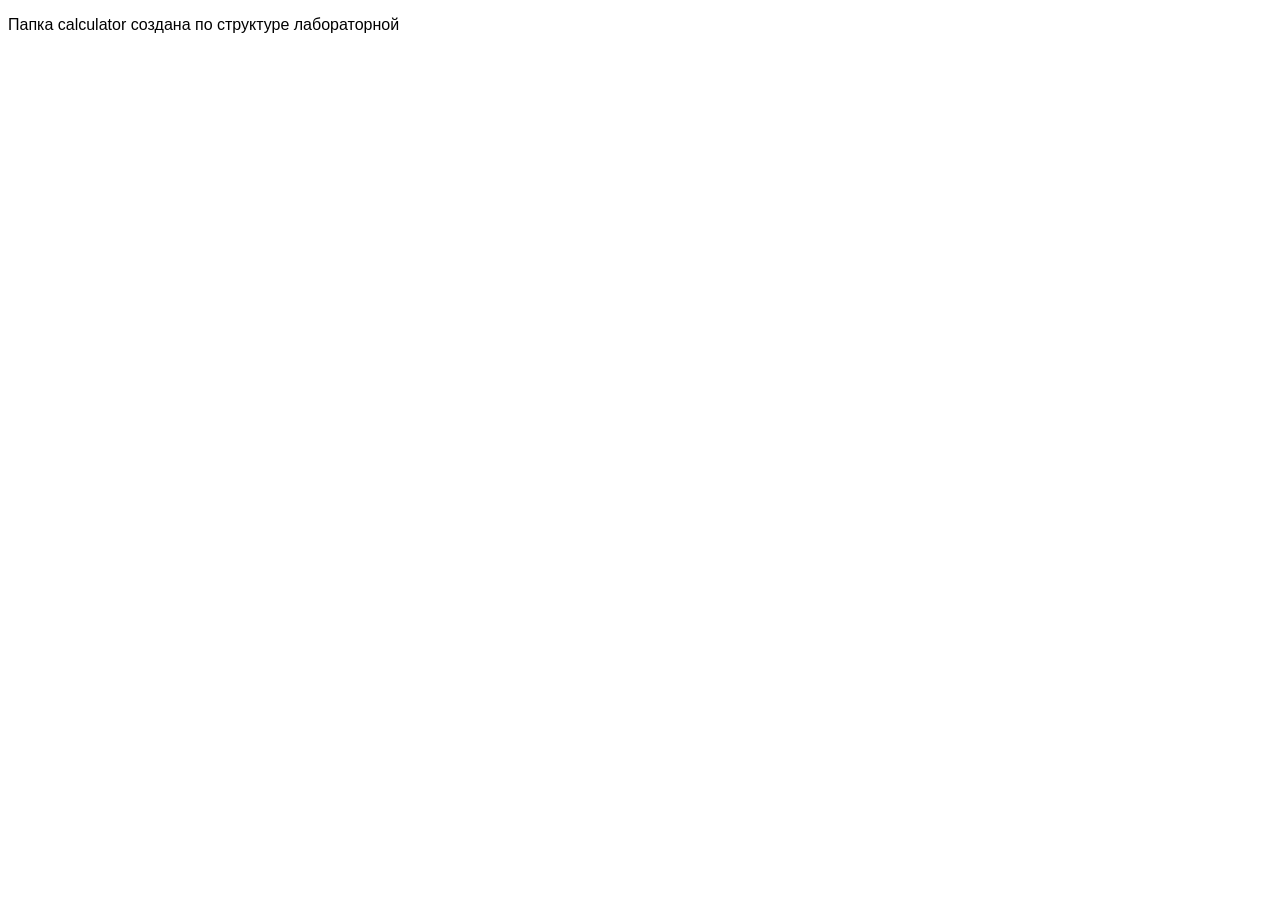
<file: calculator/index.html>
<!DOCTYPE html>
<html lang="ru">
<head>
  <meta charset="UTF-8">
  <meta name="viewport" content="width=device-width, initial-scale=1.0">
  <title>Calculator Placeholder</title>
  <link rel="stylesheet" href="style.css">
</head>
<body>
  <p>Папка calculator создана по структуре лабораторной</p>
  <script src="main.js"></script>
</body>
</html>
</file>
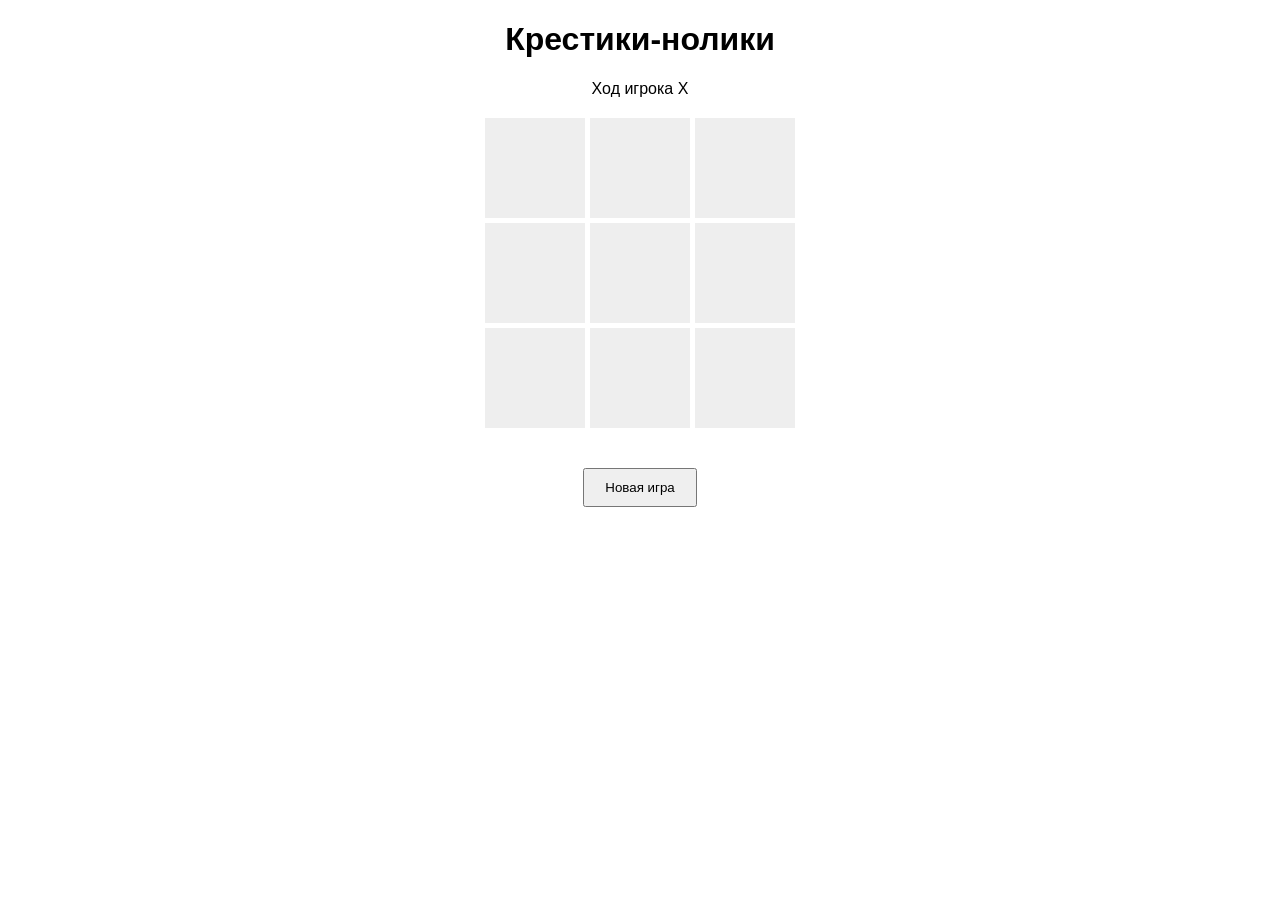
<file: tic-tac-toe/index.html>
<!DOCTYPE html>
<html lang="ru">
<head>
  <meta charset="UTF-8">
  <meta name="viewport" content="width=device-width, initial-scale=1.0">
  <title>Крестики-нолики</title>
  <link rel="stylesheet" href="style.css">
</head>
<body>
  <h1>Крестики-нолики</h1>
  <p id="status">Ход игрока X</p>

  <div class="board">
    <div class="cell" data-index="0"></div>
    <div class="cell" data-index="1"></div>
    <div class="cell" data-index="2"></div>
    <div class="cell" data-index="3"></div>
    <div class="cell" data-index="4"></div>
    <div class="cell" data-index="5"></div>
    <div class="cell" data-index="6"></div>
    <div class="cell" data-index="7"></div>
    <div class="cell" data-index="8"></div>
  </div>

  <button id="restartBtn" type="button">Новая игра</button>

  <script src="main.js"></script>
</body>
</html>
</file>
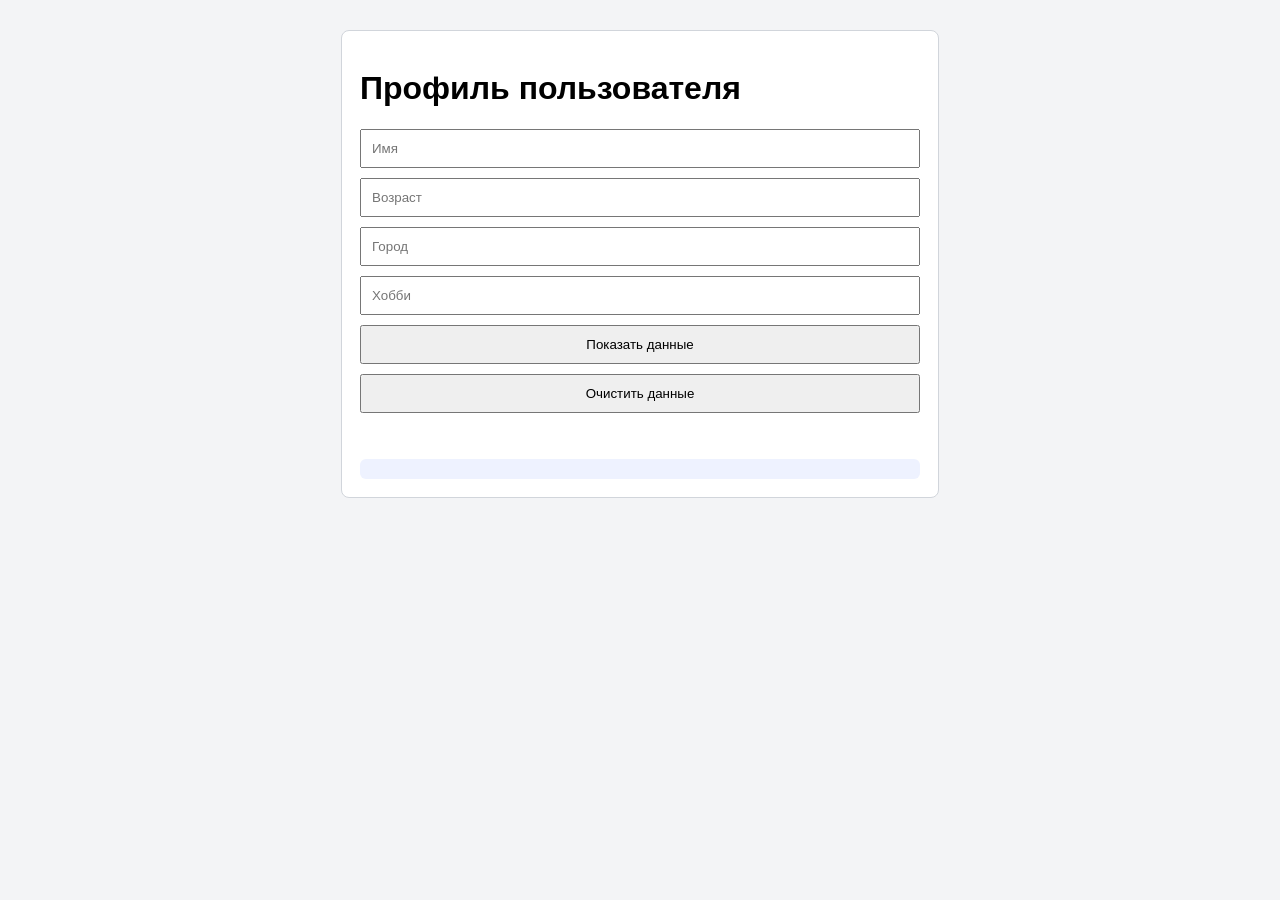
<file: profile.html>
<!DOCTYPE html>
<html lang="ru">
<head>
  <meta charset="UTF-8">
  <meta name="viewport" content="width=device-width, initial-scale=1.0">
  <title>Профиль пользователя</title>
  <link rel="stylesheet" href="profile.css">
</head>
<body>
  <main class="profile-app">
    <h1>Профиль пользователя</h1>
    <form id="profileForm">
      <input id="nameInput" type="text" placeholder="Имя">
      <input id="ageInput" type="number" placeholder="Возраст">
      <input id="cityInput" type="text" placeholder="Город">
      <input id="hobbyInput" type="text" placeholder="Хобби">
      <button type="submit">Показать данные</button>
      <button id="clearBtn" type="button">Очистить данные</button>
    </form>
    <p id="message"></p>
    <div id="result"></div>
  </main>
  <script src="profile.js"></script>
</body>
</html>
</file>
<file: calculator/style.css>
body {
  font-family: Arial, sans-serif;
}
</file>
<file: tic-tac-toe/style.css>
body {
  font-family: Arial, sans-serif;
  text-align: center;
  margin-top: 20px;
}

.board {
  display: grid;
  grid-template-columns: repeat(3, 100px);
  grid-gap: 5px;
  justify-content: center;
  margin: 20px auto;
}

.cell {
  width: 100px;
  height: 100px;
  background: #eeeeee;
  font-size: 48px;
  display: flex;
  justify-content: center;
  align-items: center;
  cursor: pointer;
  user-select: none;
}

.cell:hover {
  background: #dddddd;
}

button {
  margin-top: 20px;
  padding: 10px 20px;
}
</file>
<file: profile.css>
body {
  margin: 0;
  font-family: Arial, sans-serif;
  background: #f3f4f6;
}

.profile-app {
  max-width: 560px;
  margin: 30px auto;
  background: #ffffff;
  border: 1px solid #d1d5db;
  border-radius: 8px;
  padding: 18px;
}

form {
  display: grid;
  gap: 10px;
}

input,
button {
  padding: 10px;
}

#message {
  min-height: 20px;
  margin-top: 10px;
}

#result {
  margin-top: 10px;
  padding: 10px;
  background: #eef2ff;
  border-radius: 6px;
}
</file>
